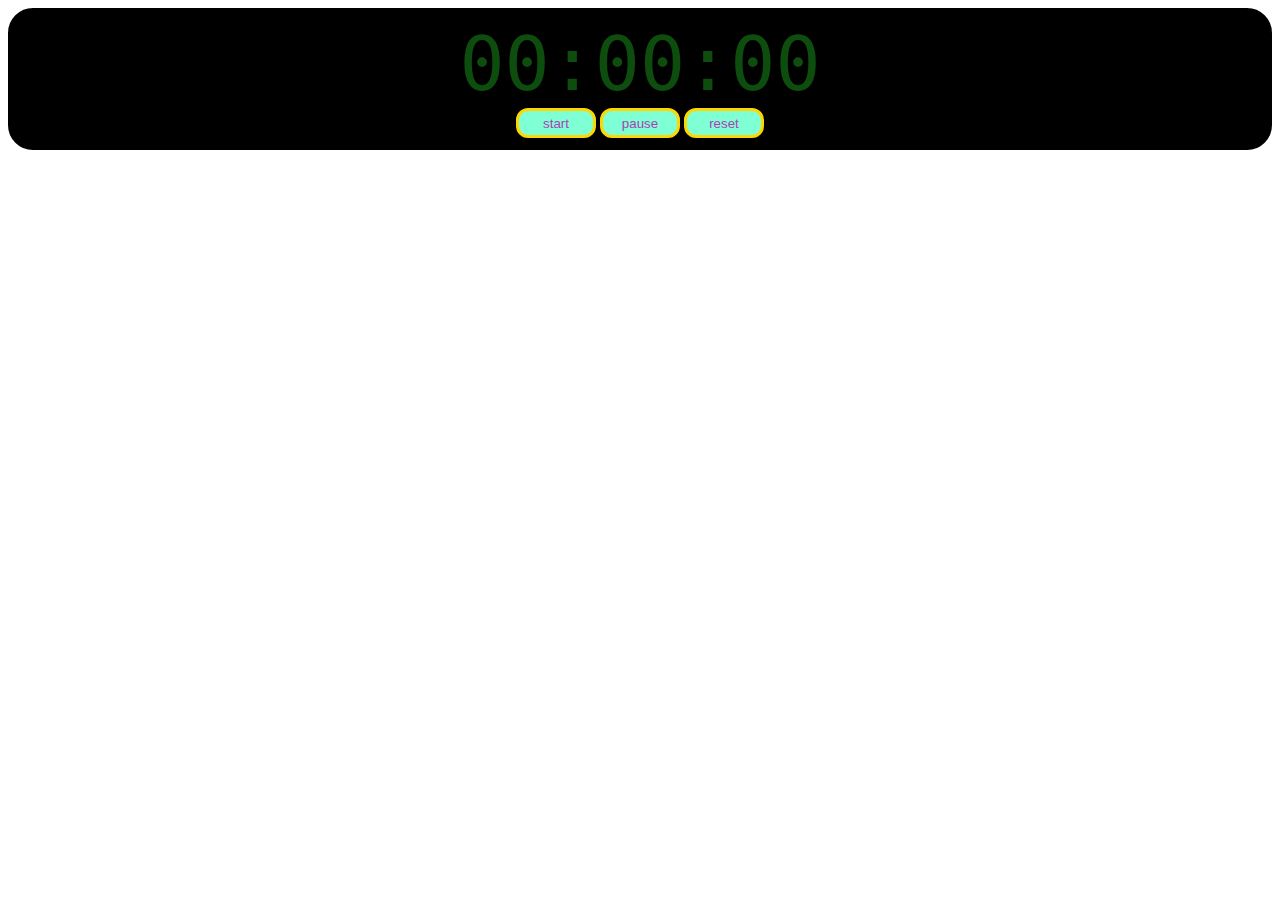
<file: githubb/stopwatch/index.html>
<!DOCTYPE html>
<html lang="en">
<head>
    <meta charset="UTF-8">
    <meta name="viewport" content="width=device-width, initial-scale=1.0">
    <title>Document</title>
    <link rel="stylesheet " href="index.css">
</head>
<body>
    <div id="timeframe">

 <div id="display">00:00:00</div>
 <button id="startbtn" class="timebtn">start</button>
 <button id="pausebtn" class="timebtn">pause</button>
 <button id="resetbtn" class="timebtn">reset</button>
    </div>
    <script src="index.js"></script
</body>
</html>
</file>
<file: githubb/stopwatch/index.css>
.timebtn{
    border-radius: 12px;
    height: 30px;
    width: 80px;
    border: 3px solid black;
    background-color: aquamarine;
    color: rgb(172, 64, 182);
    border-color:gold  ;
    cursor: pointer;
    font-family: Arial, Helvetica, sans-serif;
    
} 
.timebtn:hover{background-color: black;
color: #e22a2a;
border-color: blue;
font-family: 'Courier New', Courier, monospace;}

#display{
    font-size: 75px;
   color:   rgb(13, 77, 13);
   font-family: consolas,monospace;
}

#timeframe{
    text-align: center;
    border-radius: 25px;
    border: 3px solid black;
    border-width:  7px; ;
    padding: 5px;
    margin: 0%;
    background: #000;
}
</file>
